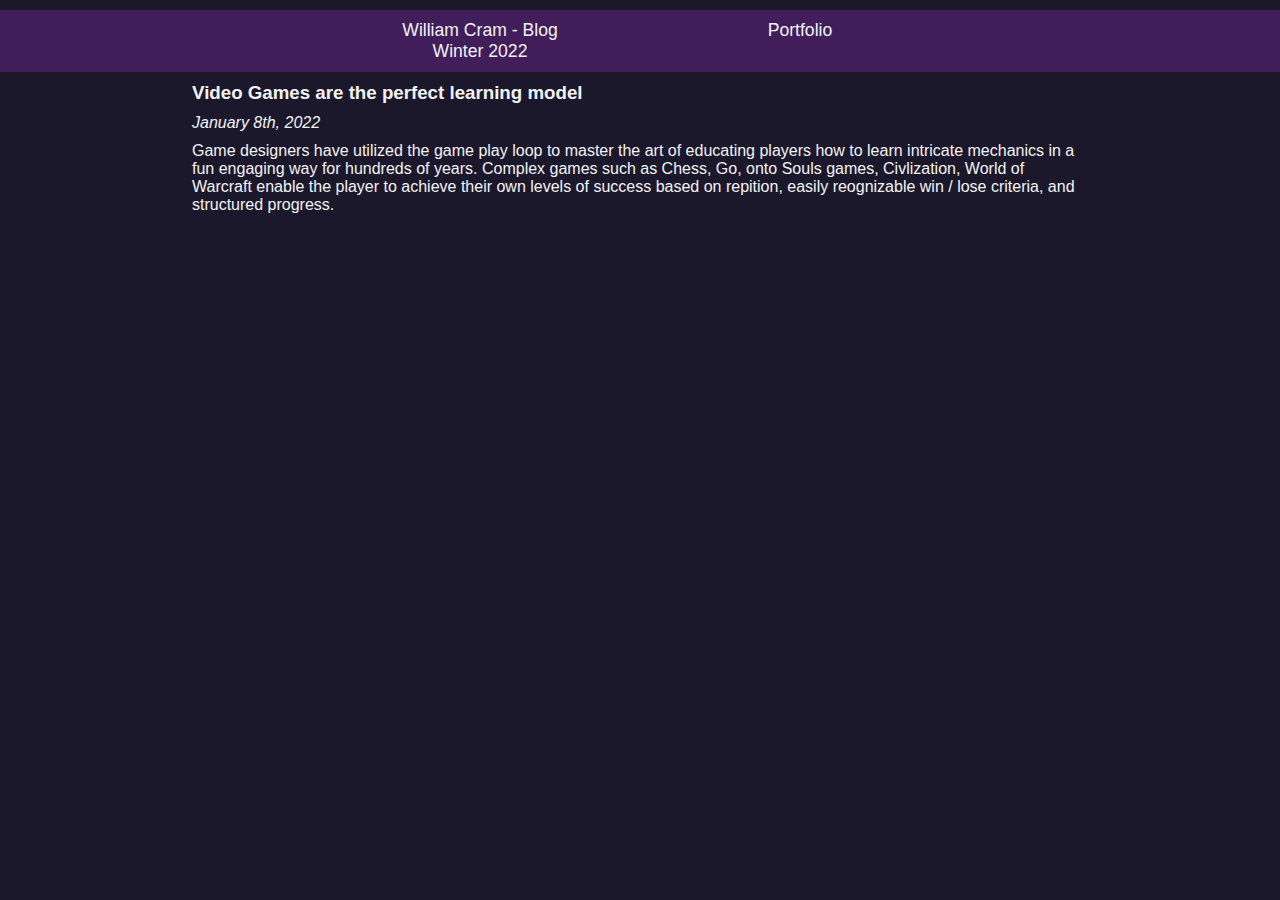
<file: 010822_LearnModel.html>
<!DOCTYPE html>
<html lang="en">
<head>
    <meta charset="UTF-8">
    <meta http-equiv="X-UA-Compatible" content="IE=edge">
    <meta name="viewport" content="width=device-width, initial-scale=1.0">
    <title>01/08/2022 - Video Games are the perfect learning model</title>
    <link href="css/style.css" rel="stylesheet">
    <link href="css/theme.css" rel="stylesheet">
</head>
<body>
    <nav>
        <span></span>
        <a href="index.html">William Cram - Blog <br> Winter 2022</a>   
        <span></span>
        <a href="#">Portfolio</a>
        <span></span>
    </nav>
    
    <div class="container">
        <h3>Video Games are the perfect learning model</h3>
        <p><em>January 8th, 2022</em></p>
        <p>Game designers have utilized the game play loop to master the art of educating players how to learn intricate mechanics in a fun engaging way for hundreds of years. Complex games such as Chess, Go, onto Souls games, Civlization, World of Warcraft enable the player to achieve their own levels of success based on repition, easily reognizable win / lose criteria, and structured progress. </p>
    </div>

</body>
</html>
</file>
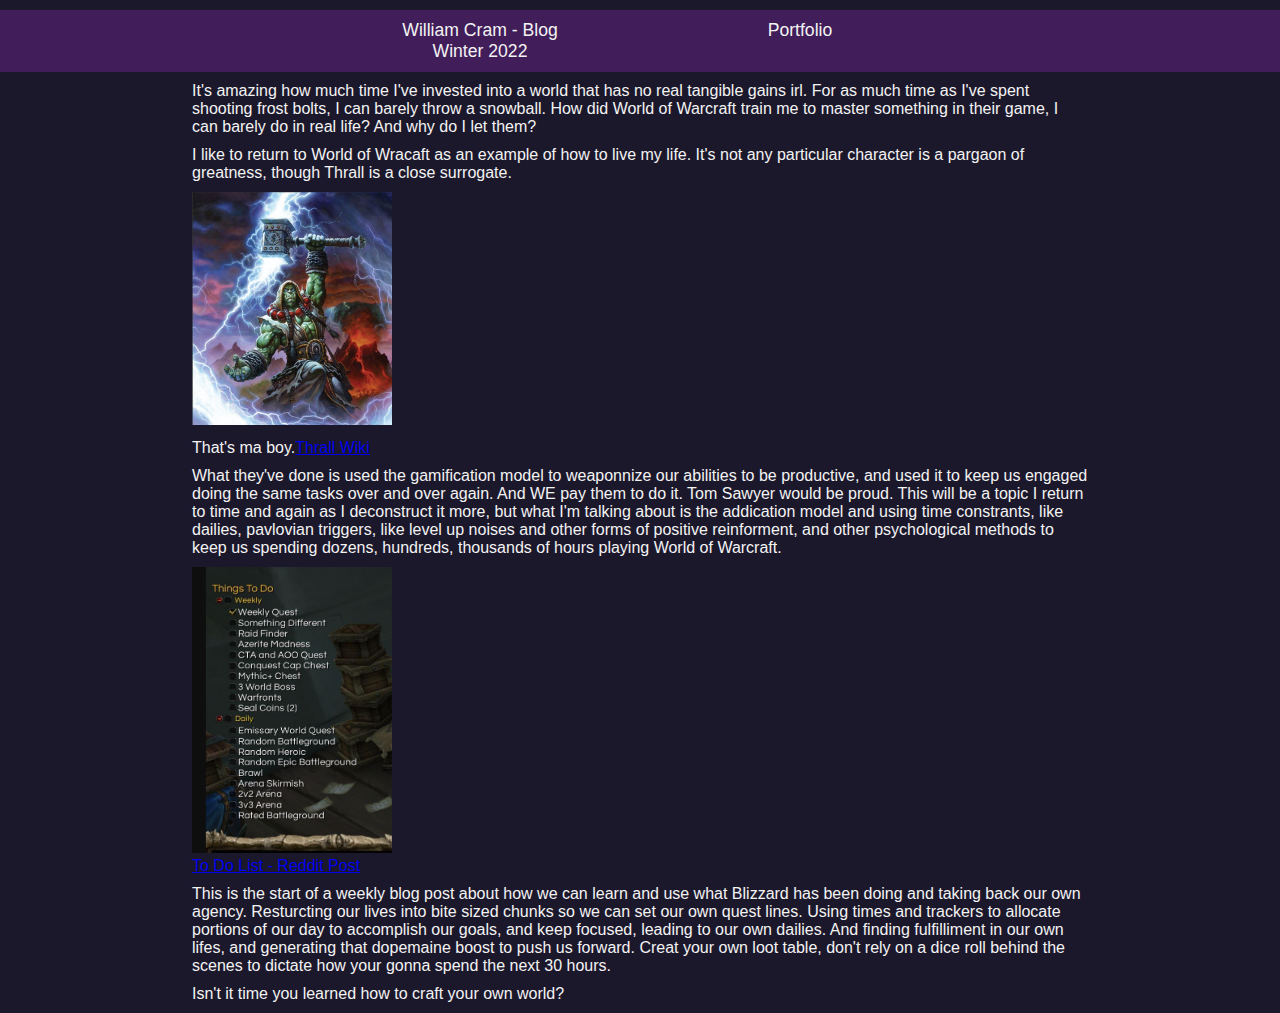
<file: 011522_WeaponizedProductivity.html>
<!DOCTYPE html>
<html lang="en">
<head>
    <meta charset="UTF-8">
    <meta http-equiv="X-UA-Compatible" content="IE=edge">
    <meta name="viewport" content="width=device-width, initial-scale=1.0">
    <title>01/15/2022 - Weaponized Productivity</title>
    <link href="css/style.css" rel="stylesheet">
    <link href="css/theme.css" rel="stylesheet">
</head>
<body>
    <nav>
        <span></span>
        <a href="index.html">William Cram - Blog <br> Winter 2022</a>      
        <span></span>
        <a href="#">Portfolio</a>
        <span></span>
    </nav>

    <div class="container">
        <p>
            It's amazing how much time I've invested into a world that has no real tangible gains irl. For as much time as I've spent shooting frost bolts, I can barely throw a snowball. How did World of Warcraft train me to master something in their game, I can barely do in real life? And why do I let them?</p>
            
            <p>I like to return to World of Wracaft as an example of how to live my life. It's not any particular character is a pargaon of greatness, though Thrall is a close surrogate.
        </p>
        <img src="Images/Thrall_magazine_cover.jpg" alt="Thrall, Shaman" width="200px"><p>That's ma boy.<a href="https://wowwiki-archive.fandom.com/wiki/Thrall">Thrall Wiki</a></p>
        <p>
            What they've done is used the gamification model to weaponnize our abilities to be productive, and used it to keep us engaged doing the same tasks over and over again. And WE pay them to do it. Tom Sawyer would be proud. This will be a topic I return to time and again as I deconstruct it more, but what I'm talking about is the addication model and using time constrants, like dailies, pavlovian triggers, like level up noises and other forms of positive reinforment, and other psychological methods to keep us spending dozens, hundreds, thousands of hours playing World of Warcraft.
        </p>
        <img src="Images/Daily_List_Reddit.png" alt="List of Dailies" width="200px"><br />
        <a href="https://www.reddit.com/r/wow/comments/b6p7qf/bfa_weeklydaily_to_do_list/">To Do List - Reddit Post</a>
        <p>This is the start of a weekly blog post about how we can learn and use what Blizzard has been doing and taking back our own agency. Resturcting our lives into bite sized chunks so we can set our own quest lines. Using times and trackers to allocate portions of our day to accomplish our goals, and keep focused, leading to our own dailies. And finding fulfilliment in our own lifes, and generating that dopemaine boost to push us forward. Creat your own loot table, don't rely on a dice roll behind the scenes to dictate how your gonna spend the next 30 hours.</p>
        <p>Isn't it time you learned how to craft your own world?</p>
    </div>

    
</body>
</html>
</file>
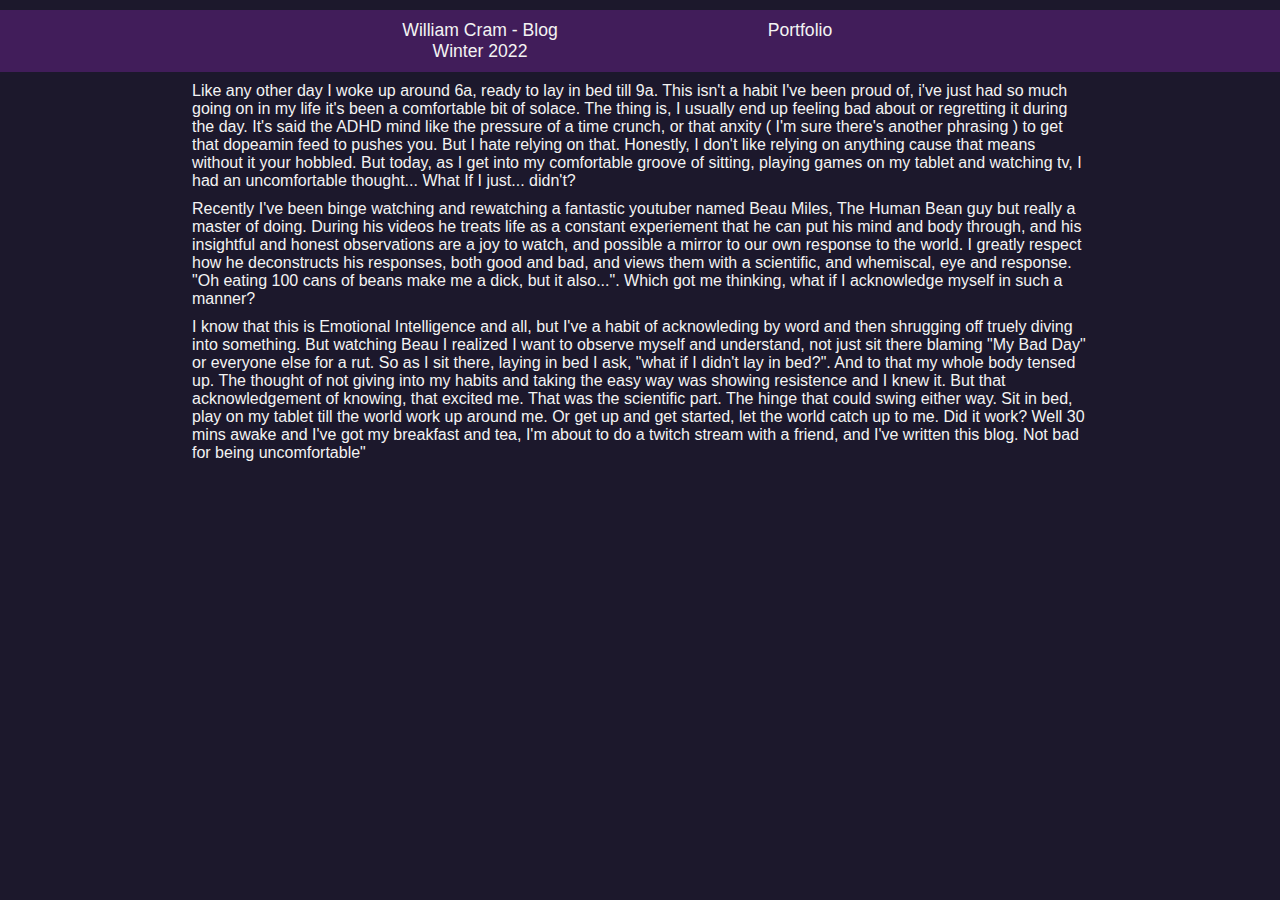
<file: 011722_ComfortInDiscomfort.html>
<!DOCTYPE html>
<html lang="en">
<head>
    <meta charset="UTF-8">
    <meta http-equiv="X-UA-Compatible" content="IE=edge">
    <meta name="viewport" content="width=device-width, initial-scale=1.0">
    <title>01/17/2022 - The Comfort of Discomfort</title>
    <link href="css/style.css" rel="stylesheet">
    <link href="css/theme.css" rel="stylesheet">
</head>
<body>
    <nav>
        <span></span>
        <a href="index.html">William Cram - Blog <br> Winter 2022</a>   
        <span></span>
        <a href="#">Portfolio</a>
        <span></span>
    </nav>

    <div class="container">
        <p>Like any other day I woke up around 6a, ready to lay in bed till 9a. This isn't a habit I've been proud of, i've just had so much going on in my life it's been a comfortable bit of solace. The thing is, I usually end up feeling bad about or regretting it during the day. It's said the ADHD mind like the pressure of a time crunch, or that anxity ( I'm sure there's another phrasing ) to get that dopeamin feed to pushes you. But I hate relying on that. Honestly, I don't like relying on anything cause that means without it your hobbled. But today, as I get into my comfortable groove of sitting, playing games on my tablet and watching tv, I had an uncomfortable thought... What If I just... didn't?</p>
        <p>Recently I've been binge watching and rewatching a fantastic youtuber named Beau Miles, The Human Bean guy but really a master of doing. During his videos he treats life as a constant experiement that he can put his mind and body through, and his insightful and honest observations are a joy to watch, and possible a mirror to our own response to the world. I greatly respect how he deconstructs his responses, both good and bad, and views them with a scientific, and whemiscal, eye and response. "Oh eating 100 cans of beans make me a dick, but it also...". Which got me thinking, what if I acknowledge myself in such a manner?</p>
        <p>I know that this is Emotional Intelligence and all, but I've a habit of acknowleding by word and then shrugging off truely diving into something. But watching Beau I realized I want to observe myself and understand, not just sit there blaming "My Bad Day" or everyone else for a rut. So as I sit there, laying in bed I ask, "what if I didn't lay in bed?". And to that my whole body tensed up. The thought of not giving into my habits and taking the easy way was showing resistence and I knew it. But that acknowledgement of knowing, that excited me. That was the scientific part. The hinge that could swing either way. Sit in bed, play on my tablet till the world work up around me. Or get up and get started, let the world catch up to me. Did it work? Well 30 mins awake and I've got my breakfast and tea, I'm about to do a twitch stream with a friend, and I've written this blog. Not bad for being uncomfortable"</p>
    </div>

    
</body>
</html>
</file>
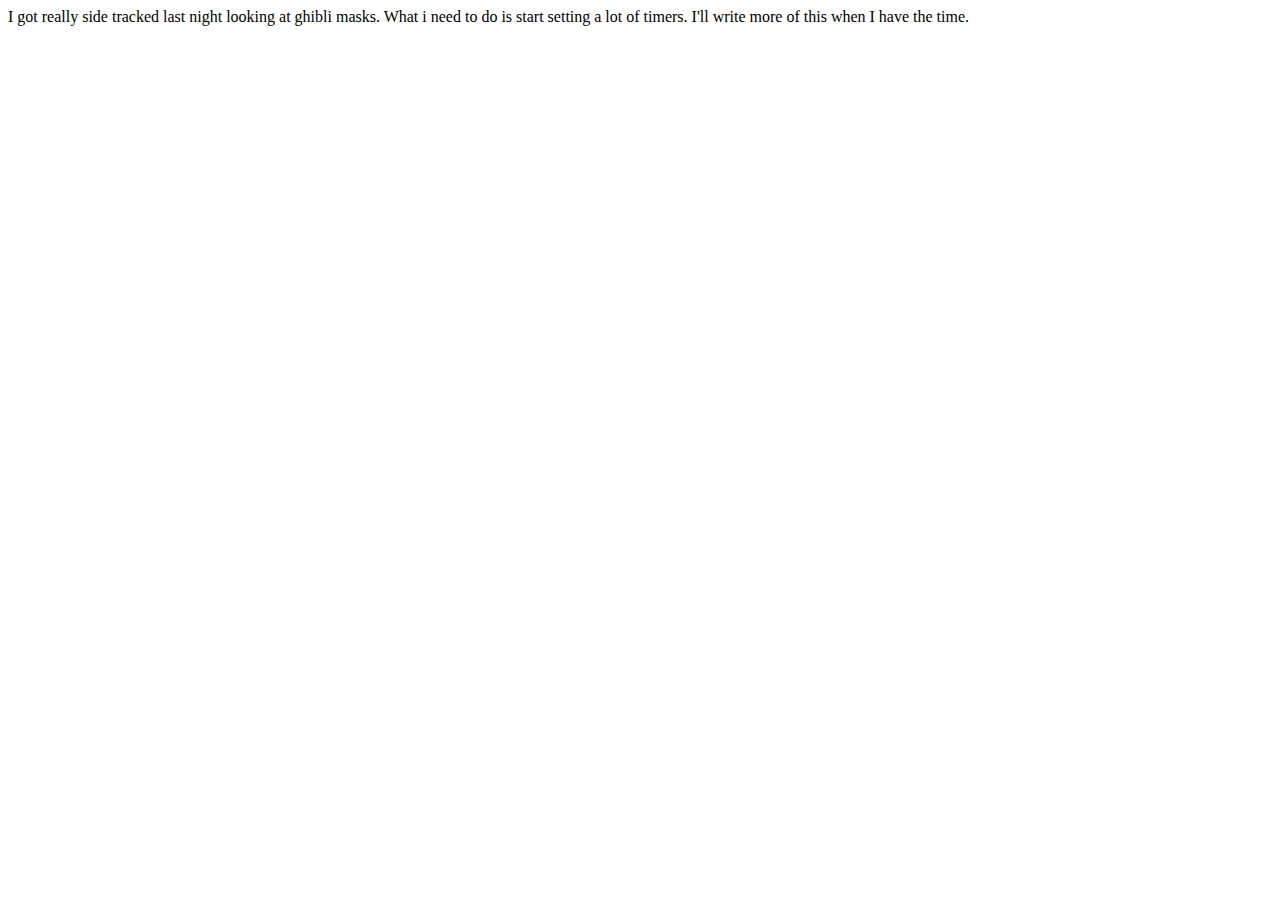
<file: 012522_Blocks.html>
<!DOCTYPE html>
<html lang="en">
<head>
    <meta charset="UTF-8">
    <meta http-equiv="X-UA-Compatible" content="IE=edge">
    <meta name="viewport" content="width=device-width, initial-scale=1.0">
    <title>Document</title>
</head>
<body>
    I got really side tracked last night looking at ghibli masks. What i need to do is start setting a lot of timers. I'll write more of this when I have the time.
</body>
</html>
</file>
<file: css/style.css>
* {
    box-sizing: border-box;
    padding: 0px;
    margin: 0px;
}

body {
    font-family:'Gill Sans', 'Gill Sans MT', Calibri, 'Trebuchet MS', sans-serif
}

/* Articles */
.container {
    width: 70%;
    min-width: 500px;
    margin: 0 auto;
}

.container p {
    margin: 10px 0;
}

#pageTitle {
    text-align: center;
    margin: 30px 0;
}

/* Blogs */
.mainContainer {
    display: grid;
    grid-template-columns: 15% minmax(600px,50%) 10px minmax(200px, auto) 15%;
}

#blogPost {
    grid-column: 2 / span 1;
    column-gap: 5px;
}

#blogPost li {
    display: grid;
    grid-template-columns: 20% 10px auto;
    margin: 10px 0;
    padding: 10px;
    border-radius: 5px;
}

#blogPost li img {
    grid-column: 1 / span 1;
    width: 100%;
}

#blogPost li div {
    grid-column: 3 /span 1;
}

.blogTitle {
    font-size: 1.5rem;
    padding: 3px;
}

.date {
    font-style: italic;
    margin: 3px 30px;
}

.content {
    margin: 10px 0;
}

#blogPost li div a {
    text-decoration: none;
}



/* Sidebar */

#sidebar {
    grid-column: 4 / span 1;
    margin: 10px 0;
    border-radius: 5px;
}

#sidebar > p {
    text-align: center;
    padding: 10px 0;
    font-weight: bold;
}

#sidebar li {
    padding: 10px 0;
}

#sidebar li p {
    text-align: center;
}

#sidebar li p:nth-child(2) {
    font-style: italic;
}

#sidebar a {
    display:block;
}


/* General */

.noListStyle {
   list-style: none;
}

.imageCenter {
    width: 20%;
    margin: 0 auto;
    display: block;
}

.centerText {
    text-align: center;
}

/* Navigation */

nav {
    margin: 10px 0;
    width: 100%;
    display: grid;
    font-size: 1.1rem;
    /* grid-template-columns: minmax(300px, 20%) auto minmax(300px, 20%); */
    grid-template-columns: auto minmax(200px, 20%) 5% minmax(200px, 20%) auto;
}

nav a {
    display: inline-block;
    text-align: center;
    padding: 10px 0;
    text-decoration: none;

}
</file>
<file: css/theme.css>
:root {
    --main-bg-color: #1c182c;
    --main-color: #f3f3f3;
    --nav-background: rgb(65, 29, 90);
    --nav-link-bg-color: #00B8F5;
    --blog-bg-color: #140213;
    --blog-box-shadow: #0e0404;
    --box-shadow: -4px 4px 5px var(--blog-box-shadow);
}


body {
    color: var(--main-color);
    background-color: var(--main-bg-color);
}

/* Navigation */

nav {
    background-color: var(--nav-background) ;
}

nav a {
    color: var(--main-color);
    transition: background-color .2s, color .2s;
}

nav a:hover {
    color: var(--main-color);
    background-color: var(--main-bg-color);
}

#blogPost li {
    background-color: var(--blog-bg-color);
    border: 3px solid var(--main-color);
    box-shadow: var(--box-shadow);
}

#blogPost li div a {
    color: var(--main-color);
}

/* Sidebar */

#sidebar {
    background-color: var(--blog-bg-color);
    border: 1px solid var(--main-color);
    box-shadow: var(--box-shadow);
}

#sidebar > p {
    background-color: var(--main-color);
    color: var(--main-bg-color);

}


#sidebar a {
    color: var(--main-color);
}

#sidebar a:nth-child(2n+1) {
    background-color: var(--main-color);
    color: var(--main-bg-color);
}
</file>
